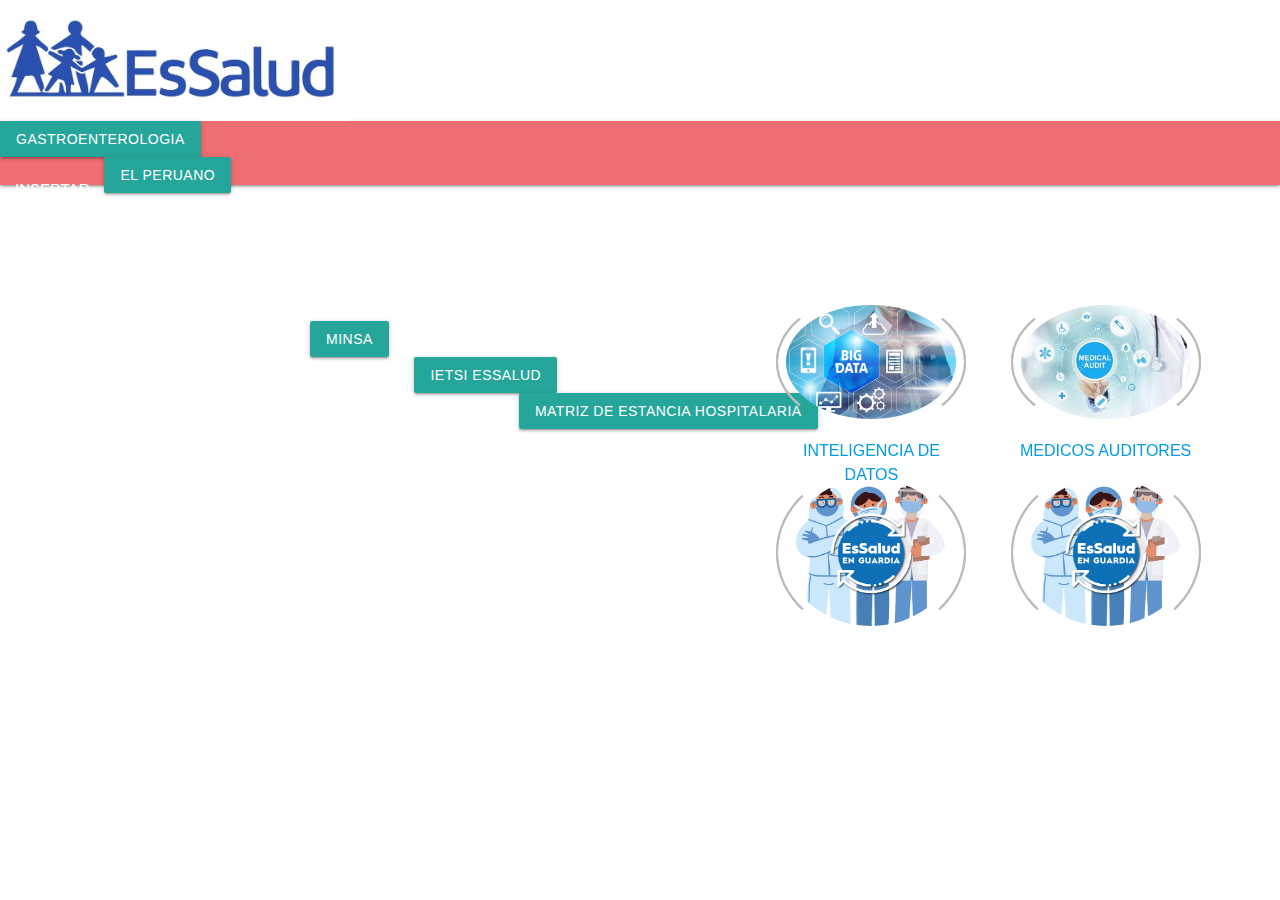
<file: index.html>
<html >
    <head>
        <meta http-equiv="Content-Type" content="text/html; charset=UTF-8">
        <link href="https://cdn.jsdelivr.net/npm/bootstrap@5.0.0-beta1/dist/css/bootstrap.min.css" rel="stylesheet" integrity="sha384-giJF6kkoqNQ00vy+HMDP7azOuL0xtbfIcaT9wjKHr8RbDVddVHyTfAAsrekwKmP1" crossorigin="anonymous">
        <link href="estilo.css" rel="stylesheet">

        <link rel="stylesheet" href="https://cdnjs.cloudflare.com/ajax/libs/materialize/1.0.0/css/materialize.min.css">
        
        <title>JSP Page</title>
    </head>


    <body>
      
     <header>
            <img src="img/essalud.jpg" alt="" width="350px"/>
            <nav>
                
   <div class="dropdown" >
  <button class="btn btn-secondary dropdown-toggle" type="button" id="dropdownMenuButton" data-bs-toggle="dropdown" aria-expanded="false">
    GASTROENTEROLOGIA
  </button>
  <ul class="dropdown-menu" aria-labelledby="dropdownMenuButton">
      
  
      <li><a class="dropdown-item" href="https://www.xmind.net/embed/i2ndks/" target="_blank">INSERTAR</a></li>
 
 
  </ul>
       
       
       <button class="btn btn-secondary dropdown-toggle" type="button" id="dropdownMenuButton" data-bs-toggle="dropdown" aria-expanded="false">
    EL PERUANO
  </button>
  <ul class="dropdown-menu" aria-labelledby="dropdownMenuButton">
  
      <li><a class="dropdown-item" href="pdf/DECRETO186.pdf" download="DECRETO SUPREMO N° 186-2020-PCM.pdf">DECRETO SUPREMO N° 186-2020-PCM </a></li> <br>
 
    <li><a class="dropdown-item" href="pdf/DECRETO 187.pdf" download="DECRETO SUPREMO N° 187-2020-PCM.pdf">DECRETO SUPREMO N° 187-2020-PCM  </a></li> <br>
    
       <li><a class="dropdown-item" href="pdf/DECRETO 201.pdf" download="DECRETO SUPREMO N° 201-2020-PCM.pdf"> DECRETO SUPREMO N° 201-2020-PCM </a></li>
 
    
  </ul>
       
       <button class="btn btn-secondary dropdown-toggle" type="button" id="dropdownMenuButton" data-bs-toggle="dropdown" aria-expanded="false">
    MINSA
  </button>
  <ul class="dropdown-menu" aria-labelledby="dropdownMenuButton">
     <li><a class="dropdown-item" href="#">INSERTAR</a></li>
  </ul>
       
       
       <button class="btn btn-secondary dropdown-toggle" type="button" id="dropdownMenuButton" data-bs-toggle="dropdown" aria-expanded="false">
   IETSI ESSALUD
  </button>
  <ul class="dropdown-menu" aria-labelledby="dropdownMenuButton">
   <li><a class="dropdown-item" href="#">INSERTAR</a></li>

  </ul>



       <button class="btn btn-secondary dropdown-toggle" type="button" id="dropdownMenuButton" data-bs-toggle="dropdown" aria-expanded="false">
   MATRIZ DE ESTANCIA HOSPITALARIA
  </button>
  <ul class="dropdown-menu" aria-labelledby="dropdownMenuButton">
   <li><a class="dropdown-item" href="excel/MATRIZ 6-01-2021.xlsx" download="MATRIZ 6-01-2021.xlsx">MATRIZ 06 ENE 2021</a></li> <br>

    <li><a class="dropdown-item" href="excel/MATRIZ 7-01-2021.xlsx" download="MATRIZ 7-01-2021.xlsx">MATRIZ 07 ENE 2021</a></li>
  </ul>
</div>
                </nav>
        </header>
   

<br>
<br>
<br>
<br>
<div align="center">

  <figure class="snip1566">
  <img src="img/inteligencia.jpg" alt="sq-sample14" />
  <figcaption><i class="ion-android-add"></i></figcaption>
  <a href="https://app.powerbi.com/groups/me/reports/e8a439a5-b7d1-44d3-8963-39bf572300cb/ReportSection?bookmarkGuid=Bookmark57d296b3b1010947b8bb" target="_blank"><br><br><br><br><br><br>INTELIGENCIA DE DATOS</a> 
</figure>
  

<figure class="snip1566">
  <img src="img/auditores.jpg" alt="sq-sample14" />
  <figcaption><i class="ion-android-add"></i></figcaption>
  <a href="matriz_gestion.html"><br><br><br><br><br><br>MEDICOS AUDITORES</a>

</figure>

<figure class="snip1566">
  <img src="img/guardia.png" alt="sq-sample14" />
  <figcaption><i class="ion-android-add"></i></figcaption>
  <a href="#"></a>
</figure>
<figure class="snip1566">
  <img src="img/guardia.png" alt="sq-sample14" />
  <figcaption><i class="ion-android-add"></i></figcaption>
  <a href="#"></a>
</figure>
    
   </div>
  

<script src="https://cdnjs.cloudflare.com/ajax/libs/materialize/1.0.0/js/materialize.min.js"></script>

   
         <script src="https://cdn.jsdelivr.net/npm/bootstrap@5.0.0-beta1/dist/js/bootstrap.bundle.min.js" integrity="sha384-ygbV9kiqUc6oa4msXn9868pTtWMgiQaeYH7/t7LECLbyPA2x65Kgf80OJFdroafW" crossorigin="anonymous"></script>
          
    <script src="main.js"></script> 
   
         
    </body>
</html>
</file>
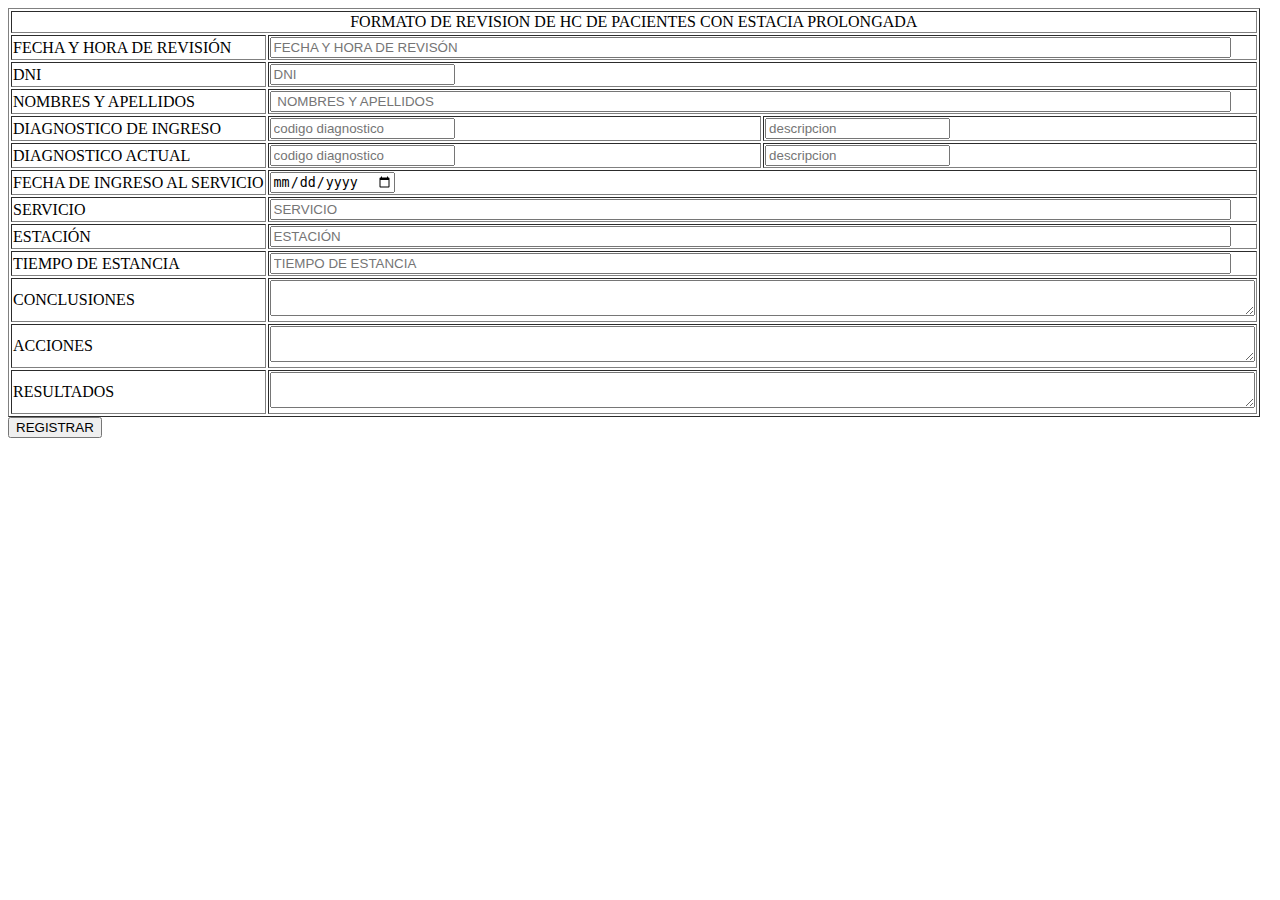
<file: matriz_gestion.html>
<!DOCTYPE html>
<html>
<head>

	   <meta http-equiv="Content-Type" content="text/html; charset=UTF-8">
        <link href="https://cdn.jsdelivr.net/npm/bootstrap@5.0.0-beta1/dist/css/bootstrap.min.css" rel="stylesheet" integrity="sha384-giJF6kkoqNQ00vy+HMDP7azOuL0xtbfIcaT9wjKHr8RbDVddVHyTfAAsrekwKmP1" crossorigin="anonymous">
	<title></title>
</head>
<body>
<form method="POST" >

<div class="container" >
  <div class="row">
    <div class="col-md-12" >

<div class="table-responsive" >
<table class="table"  border="1"   >
	<tr   >
        <td class="table-primary" colspan="3"align="center" > FORMATO DE REVISION DE HC DE PACIENTES CON ESTACIA PROLONGADA</td >   
	</tr>

		<tr  >
        <td colspan="1"> FECHA Y HORA DE REVISIÓN</td>   
        <td colspan="2"><input type="text" size="117" name="dni" placeholder="FECHA Y HORA DE REVISÓN"></td>   
	
		</tr>


	<tr  >
        <td colspan="1"> DNI</td>   
        <td colspan="2"><input type="number" size="117"  name="dni" placeholder="DNI"></td>   
	</tr>



	<tr  >
        <td colspan="1"> NOMBRES Y APELLIDOS </td>   
        <td colspan="2"><input type="text" size="117" name="nom_ape" placeholder=" NOMBRES Y APELLIDOS"></td>   
	
		</tr>


		<tr  >
        <td colspan="1"> DIAGNOSTICO DE INGRESO</td>   
        <td colspan="1"><input type="text"  name="cod_diag_i" placeholder="codigo diagnostico"></td>   
        <td colspan="1"><input type="text"  name="des_diag_i" placeholder="descripcion"></td>   
	</tr>

	<tr  >
        <td colspan="1"> DIAGNOSTICO ACTUAL</td>   
        <td colspan="1"><input type="text"  name="cod_diag_a" placeholder="codigo diagnostico"></td>   
        <td colspan="1"><input type="text"  name="des_diag_a" placeholder="descripcion"></td>   
	</tr>

	<tr  >
        <td colspan="1"> FECHA DE INGRESO AL SERVICIO</td>   
        <td colspan="2"><input type="date"  name="fecha" ></td>   
	</tr>



	<tr  >
        <td colspan="1"> SERVICIO</td>   
        <td colspan="2"><input type="text" size="117"  name="servicio" placeholder="SERVICIO"  ></td>   
	</tr>

	<tr  >
        <td colspan="1"> ESTACIÓN</td>   
        <td colspan="2"><input type="text"  size="117" name="estacion" placeholder="ESTACIÓN"  ></td>   
	</tr>

	<tr  >
        <td colspan="1"> TIEMPO DE ESTANCIA</td>   
        <td colspan="2"><input type="text" size="117"  name="tiempo_estancia" placeholder="TIEMPO DE ESTANCIA"  ></td>   
	</tr>

	<tr  >
        <td colspan="1"> CONCLUSIONES</td>   
        <td colspan="2"> 
        	<textarea name="conclusiones" rows="2" cols="120"></textarea>
        </td>   
	</tr>

	<tr  >
        <td colspan ="1"> ACCIONES</td>   
        <td colspan="2">
        	<textarea name="acciones" rows="2" cols="120"></textarea>
        </td>   
	</tr>

	<tr  >
        <td colspan="1"> RESULTADOS</td>   
        <td colspan="2">
        	<textarea name="resultados" rows="2" cols="120"></textarea>
        </td>   
	</tr>


	
	
	
	

</table>

	<input class="btn btn-primary "type="submit" name="grabar" value="REGISTRAR" name="">
</div>
</div>
</div>
</div>
</form>

 <script src="https://cdn.jsdelivr.net/npm/bootstrap@5.0.0-beta1/dist/js/bootstrap.bundle.min.js" integrity="sha384-ygbV9kiqUc6oa4msXn9868pTtWMgiQaeYH7/t7LECLbyPA2x65Kgf80OJFdroafW" crossorigin="anonymous"></script>
</body>
</html>
</file>
<file: estilo.css>
img{

	width: 350px;

}

@import url(https://code.ionicframework.com/ionicons/2.0.1/css/ionicons.min.css);
.snip1566 {
  position: relative;
  display: inline-block;
  margin: 20px;
  max-width: 190px;
  width: 100%;
  color: #bbb;
  font-size: 16px;
  box-shadow: none !important;
  -webkit-transform: translateZ(0);
  transform: translateZ(0);
}

.snip1566 *,
.snip1566:before,
.snip1566:after {
  -webkit-box-sizing: border-box;
  box-sizing: border-box;
  -webkit-transition: all 0.3s linear;
  transition: all 0.3s linear;
}

.snip1566:before,
.snip1566:after {
  -webkit-box-sizing: border-box;
  box-sizing: border-box;
  border-radius: 50%;
  content: '';
  position: absolute;
  top: 0px;
  bottom: 0px;
  left: 0px;
  right: 0px;
  z-index: -1;
  border: 2px solid #bbb;
  border-color: transparent #bbb;
}

.snip1566 img {
  max-width: 100%;
  backface-visibility: hidden;
  vertical-align: top;
  border-radius: 50%;
  padding: 10px;
}

.snip1566 figcaption {
  position: absolute;
  top: 5px;
  bottom: 5px;
  left: 5px;
  right: 5px;
  opacity: 0;
  background-color: rgba(0, 0, 0, 0.9);
  border-radius: 50%;
}

.snip1566 i {
  position: absolute;
  top: 50%;
  left: 50%;
  -webkit-transform: translate(-50%, -50%);
  transform: translate(-50%, -50%);
  font-size: 4em;
  z-index: 1;
}

.snip1566 a {
  position: absolute;
  top: 0;
  bottom: 0;
  left: 0;
  right: 0;
  z-index: 1;
}

.snip1566:hover figcaption,
.snip1566.hover figcaption {
  opacity: 1;
  -webkit-transform: translateX(0);
  transform: translateX(0);
}

.snip1566:hover:before,
.snip1566.hover:before,
.snip1566:hover:after,
.snip1566.hover:after {
  border-width: 10px;
}

.snip1566:hover:before,
.snip1566.hover:before {
  -webkit-transform: rotate(45deg);
  transform: rotate(45deg);
}

.snip1566:hover:after,
.snip1566.hover:after {
  -webkit-transform: rotate(-45deg);
  transform: rotate(-45deg);
}
</file>
